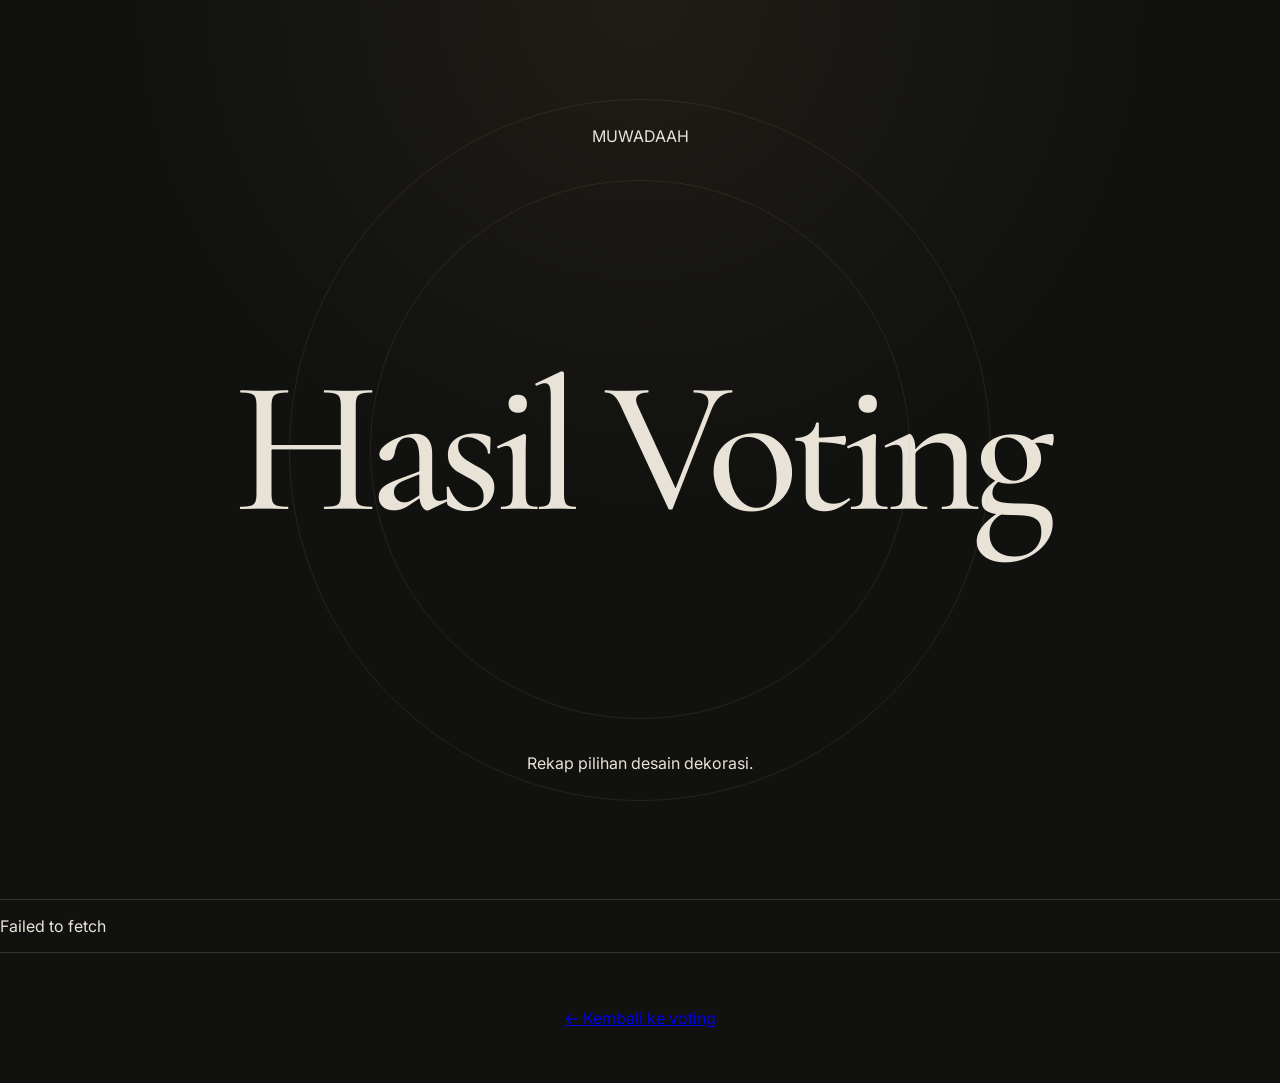
<file: hasil.html>
<!DOCTYPE html>
<html lang="id">
<head>
  <meta charset="UTF-8">
  <meta name="viewport" content="width=device-width, initial-scale=1.0">
  <title>Hasil Voting</title>
  <link rel="stylesheet" href="style.css">
</head>
<body>
  <main class="container">
    <header class="hero">
      <p class="eyebrow">MUWADAAH</p>
      <h1>Hasil Voting</h1>
      <p class="subtitle">Rekap pilihan desain dekorasi.</p>
    </header>

    <section class="card">
      <div id="results" class="results">Memuat hasil...</div>
    </section>

    <footer>
      <a href="index.html">← Kembali ke voting</a>
    </footer>
  </main>

  <script>
    const API_URL = "https://script.google.com/macros/s/AKfycbwQcyiGUnVjIveJ6LEpxF8y7RyryMGUZUz7gVpfbMm1hO0k_cGSYi9BfatPynDCccHB/exec";

    async function loadResults() {
      const box = document.getElementById("results");
      try {
        const res = await fetch(API_URL + "?action=hasil");
        const data = await res.json();

        if (!data.success) throw new Error(data.message || "Gagal memuat hasil.");

        if (!data.results.length) {
          box.textContent = "Belum ada suara.";
          return;
        }

        box.innerHTML = data.results.map(item => `
          <div class="result-row">
            <div>
              <strong>${escapeHtml(item.nama)}</strong>
              <span>${item.suara} suara</span>
            </div>
            <div class="bar-wrap">
              <div class="bar" style="width:${item.persen}%"></div>
            </div>
            <b>${item.persen}%</b>
          </div>
        `).join("");
      } catch (err) {
        box.innerHTML = `<p class="error">${escapeHtml(err.message)}</p>`;
      }
    }

    function escapeHtml(value) {
      return String(value).replace(/[&<>"']/g, c => ({
        "&":"&amp;", "<":"&lt;", ">":"&gt;", '"':"&quot;", "'":"&#039;"
      }[c]));
    }

    loadResults();
  </script>
</body>
</html>
</file>
<file: style.css>
@import url('https://fonts.googleapis.com/css2?family=Cormorant+Garamond:wght@400;500;600;700&family=Inter:wght@300;400;500;600&display=swap');

:root{--bg:#11110f;--bg-soft:#171713;--text:#e9e3d7;--muted:#aaa397;--gold:#bda56d;--line:rgba(233,227,215,.16);--serif:"Cormorant Garamond",Georgia,serif;--sans:"Inter",Arial,sans-serif}
*{box-sizing:border-box;scroll-behavior:smooth}
body{margin:0;color:var(--text);background:radial-gradient(circle at 50% 0%,rgba(189,165,109,.08),transparent 32rem),var(--bg);font-family:var(--sans);overflow-x:hidden}
.grain{position:fixed;inset:0;pointer-events:none;z-index:20;opacity:.055;background-image:url("data:image/svg+xml,%3Csvg viewBox='0 0 180 180' xmlns='http://www.w3.org/2000/svg'%3E%3Cfilter id='n'%3E%3CfeTurbulence type='fractalNoise' baseFrequency='.9' numOctaves='3' stitchTiles='stitch'/%3E%3C/filter%3E%3Crect width='100%25' height='100%25' filter='url(%23n)' opacity='.8'/%3E%3C/svg%3E")}
.navbar{position:absolute;top:0;left:0;right:0;z-index:10;display:flex;justify-content:space-between;align-items:center;padding:28px clamp(22px,6vw,90px)}
.brand{display:flex;align-items:center;gap:11px;color:var(--text);text-decoration:none}
.brand-mark{width:38px;height:38px;display:grid;place-items:center;border:1px solid var(--gold);border-radius:50%;color:var(--gold);font-family:var(--serif);font-size:21px}
.brand strong,.brand small{display:block}.brand strong{font-size:11px;letter-spacing:3px}.brand small{color:var(--muted);font-size:9px;letter-spacing:2px;margin-top:3px}
.nav-links{display:flex;align-items:center;gap:30px}.nav-links a{color:var(--muted);text-decoration:none;font-size:11px;letter-spacing:1.5px;transition:.3s}.nav-links a:hover{color:var(--text)}.nav-links .nav-vote{color:var(--text);border:1px solid var(--line);padding:10px 17px;border-radius:999px}
.hero{min-height:100vh;position:relative;display:grid;place-items:center;text-align:center;overflow:hidden;border-bottom:1px solid var(--line)}
.hero:before,.hero:after{content:"";position:absolute;width:55vw;height:55vw;max-width:700px;max-height:700px;border:1px solid rgba(189,165,109,.12);border-radius:50%;animation:breathe 8s ease-in-out infinite}.hero:after{width:42vw;height:42vw;animation-delay:-4s}
.hero-content{position:relative;z-index:2;width:min(800px,90%);padding-top:60px}.sanskrit{color:var(--gold);font-family:var(--serif);font-size:17px;letter-spacing:4px;margin:0 0 18px}.kicker{color:var(--muted);font-size:9px;letter-spacing:4px;margin:0 0 18px}
h1{margin:0;font-family:var(--serif);font-weight:500;font-size:clamp(75px,16vw,190px);line-height:.72;letter-spacing:-.055em}.line{width:90px;height:1px;background:var(--gold);margin:35px auto 22px}.hero-text{width:min(510px,100%);margin:auto;color:var(--muted);line-height:1.8;font-size:13px;font-weight:300}
.cta{display:inline-flex;align-items:center;gap:24px;margin-top:30px;padding:14px 17px 14px 21px;color:var(--bg);background:var(--text);text-decoration:none;font-size:10px;letter-spacing:2px;font-weight:600;transition:.35s}.cta:hover{transform:translateY(-3px);background:var(--gold)}.arrow{font-size:18px;line-height:0}.scroll-note{margin-top:65px;color:#77736b;font-size:8px;letter-spacing:3px;animation:float 2.5s ease-in-out infinite}.hero-symbol{position:absolute;bottom:35px;color:var(--gold);font-size:13px;animation:spin 12s linear infinite}
.ornament{position:absolute;width:1px;height:120px;background:linear-gradient(transparent,var(--gold),transparent);opacity:.45}.ornament-left{left:8%}.ornament-right{right:8%}
.section{width:min(1120px,88%);margin:auto;padding:130px 0}.section-label{color:var(--gold);font-size:9px;letter-spacing:3px;margin-bottom:65px}.about-grid{display:grid;grid-template-columns:1.25fr .75fr;gap:100px;align-items:end}.big-copy{margin:0;font-family:var(--serif);font-size:clamp(48px,7vw,88px);line-height:.95;font-weight:400}em{color:var(--gold);font-style:italic}.body-copy{color:var(--muted);line-height:1.9;font-size:13px}.body-copy p+p{margin-top:25px}
.meaning{display:grid;grid-template-columns:repeat(3,1fr);gap:1px;background:var(--line);padding-top:0;padding-bottom:130px}.meaning-card{background:var(--bg);padding:55px 38px;min-height:350px}.mandala{color:var(--gold);font-size:18px;margin-bottom:45px}.sanskrit-large{font-family:var(--serif);color:var(--gold);font-size:28px;margin:0 0 4px}.meaning-card h2{font-family:var(--serif);font-size:35px;font-weight:500;margin:0 0 18px}.meaning-card>p:last-child{color:var(--muted);font-size:12px;line-height:1.8}
.vote-banner{width:min(1120px,88%);margin:0 auto 130px;padding:55px clamp(25px,5vw,65px);border:1px solid var(--line);display:flex;justify-content:space-between;align-items:center;gap:35px;background:radial-gradient(circle at 90% 50%,rgba(189,165,109,.1),transparent 30%),var(--bg-soft)}.vote-banner h2{font-family:var(--serif);font-size:clamp(35px,5vw,60px);font-weight:400;line-height:.95;margin:0}.vote-banner .cta{flex-shrink:0}
footer{border-top:1px solid var(--line);padding:55px 6%;text-align:center;color:#77736b}.footer-brand{color:var(--text);letter-spacing:5px;font-size:11px}footer p{font-family:var(--serif);font-size:17px;margin:12px 0 25px}footer span{font-size:8px;letter-spacing:2px}
.reveal{opacity:0;transform:translateY(25px);transition:opacity 1s ease,transform 1s ease}.reveal.show{opacity:1;transform:translateY(0)}
@keyframes breathe{0%,100%{transform:scale(.94);opacity:.55}50%{transform:scale(1.04);opacity:1}}@keyframes float{0%,100%{transform:translateY(0);opacity:.5}50%{transform:translateY(6px);opacity:1}}@keyframes spin{to{transform:rotate(360deg)}}
@media(max-width:700px){.navbar{padding:20px}.nav-links a:not(.nav-vote){display:none}.hero{min-height:92vh}.hero:before{width:90vw;height:90vw}.hero:after{width:70vw;height:70vw}.ornament{display:none}.section{padding:90px 0}.about-grid{grid-template-columns:1fr;gap:45px}.meaning{grid-template-columns:1fr;width:88%}.meaning-card{min-height:auto}.vote-banner{flex-direction:column;align-items:flex-start;margin-bottom:90px}.vote-banner .cta{width:100%;justify-content:space-between}}
</file>
